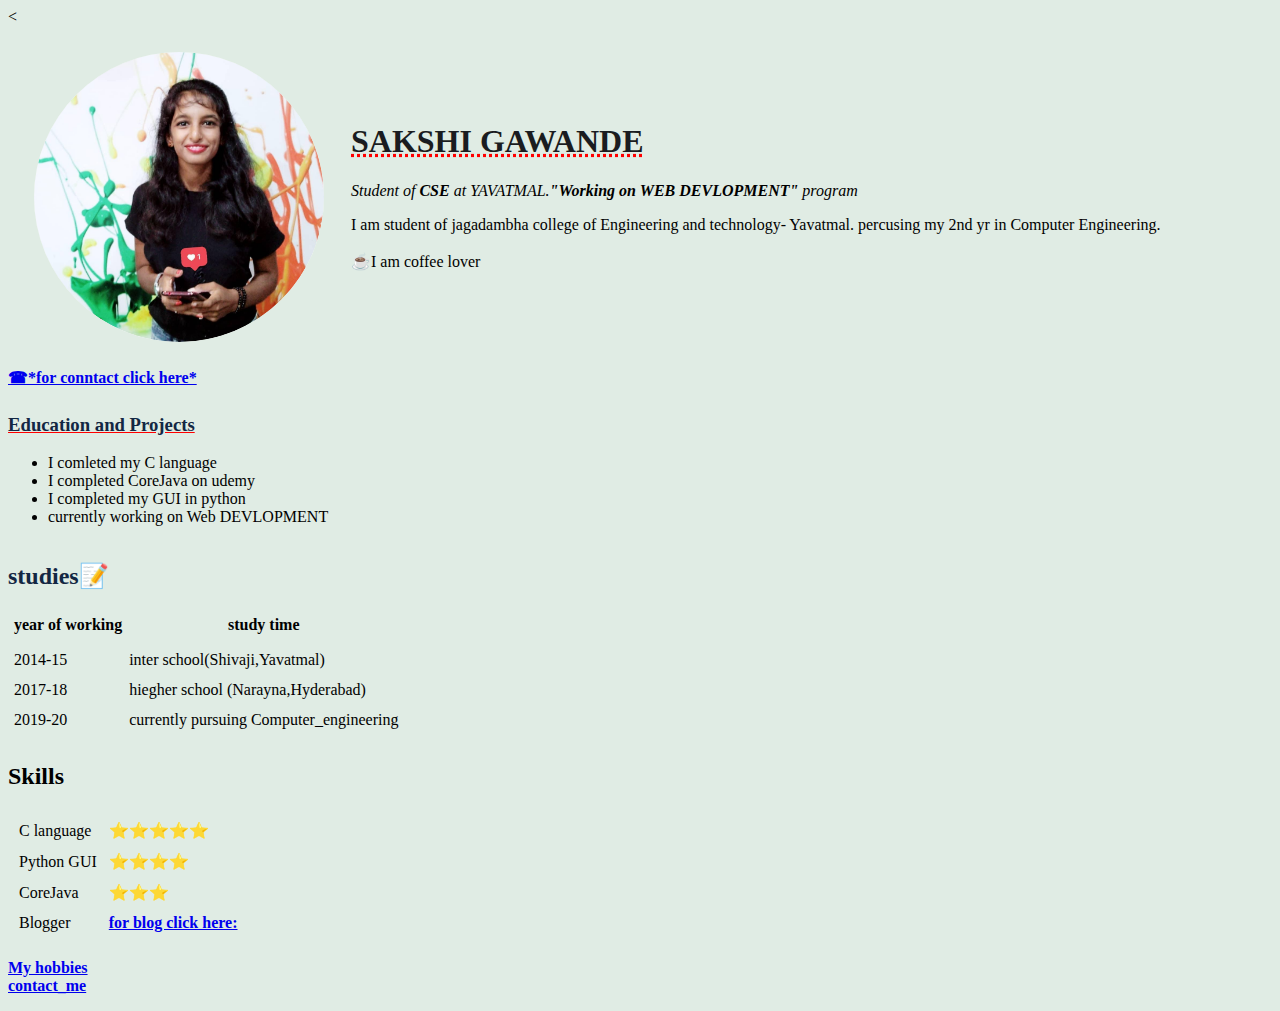
<file: index.html>
<<!DOCTYPE html>
<html>
  <head>
    <meta charset="utf-8">
    <title>💚S@ksh!'s Personal-site</title>
    <link rel="stylesheet" href="style.css">
    <link rel="icon" href="favicon.ico">


  </head>
  <body class="body">
    <table cellspacing="25">
      <tr>
        <td>
          <image class="circular" src ="sakshi1.png" width="290px" height="290px" alt="sakshi profile picture">
        </td>
        <td>
          <h1 class="h1">SAKSHI GAWANDE</h1>
          <p> <em>Student of<b> CSE </b>at YAVATMAL.<strong>"Working on WEB DEVLOPMENT"</strong> program </em> </p>

          <p>
            I am student of jagadambha college of Engineering and technology- Yavatmal. percusing my 2nd yr in Computer Engineering.<br>
            <br>☕I am coffee lover
          </p>
        </td>
      </tr>
    </table>
    <a href="https://www.instagram.com/_sakshi_gawande_patil_/"> <b>☎*for conntact click here*</b></a>
    <hr class="hr">
    <h3 class="h3"><b>Education and Projects</b></h3>
    <ul>
      <li>I comleted my C language</li>
      <li>I completed CoreJava on udemy</li>
      <li>I completed my GUI in python</li>
      <li>currently working on Web DEVLOPMENT</li>
    </ul>
  <hr class="hr">
  <h2 class="h2"><strong>studies📝</strong></h2>
  <table cellspacing="5">
    <tr>
      <thead>
        <th>year of working</th>
        <th>study time</th>
      </thead>
    </tr>
    <tr>
    <tbody>
      <td>2014-15</td>
      <td>inter school(Shivaji,Yavatmal)</td>
    </tbody>
    </tr>
    <tr>
    <tbody>
      <td>2017-18</td>
      <td>hiegher school (Narayna,Hyderabad)</td>
    </tbody>
    </tr>
    <tr>
    <tbody>
      <td>2019-20</td>
      <td>currently pursuing Computer_engineering</td>
    </tbody>
    </tr>
  </table>
  <hr class="hr">
  <h2><strong>Skills</strong></h2>

  <table cellspacing="10px">
        <tr>
            <td> C language</td>
            <td>⭐⭐⭐⭐⭐</td>
        </tr>
        <tr>
          <td>Python GUI </td>
          <td>⭐⭐⭐⭐</td>
        <tr>
          <td>CoreJava </td>
          <td>⭐⭐⭐</td>
        </tr>
        <tr>
            <td>Blogger</td>
            <td><a href="https://mythwithsakshi.blogspot.com/?m=1"><strong>for blog click here:</strong></td>
        </tr>
       </table>
       <hr class="hr">
       <a href="hobbies.html"><b >My hobbies</b></a>
       <br>
       <a href="contact.html"><b>contact_me</b></a><br >
       <hr class="hr">



</html>
</file>
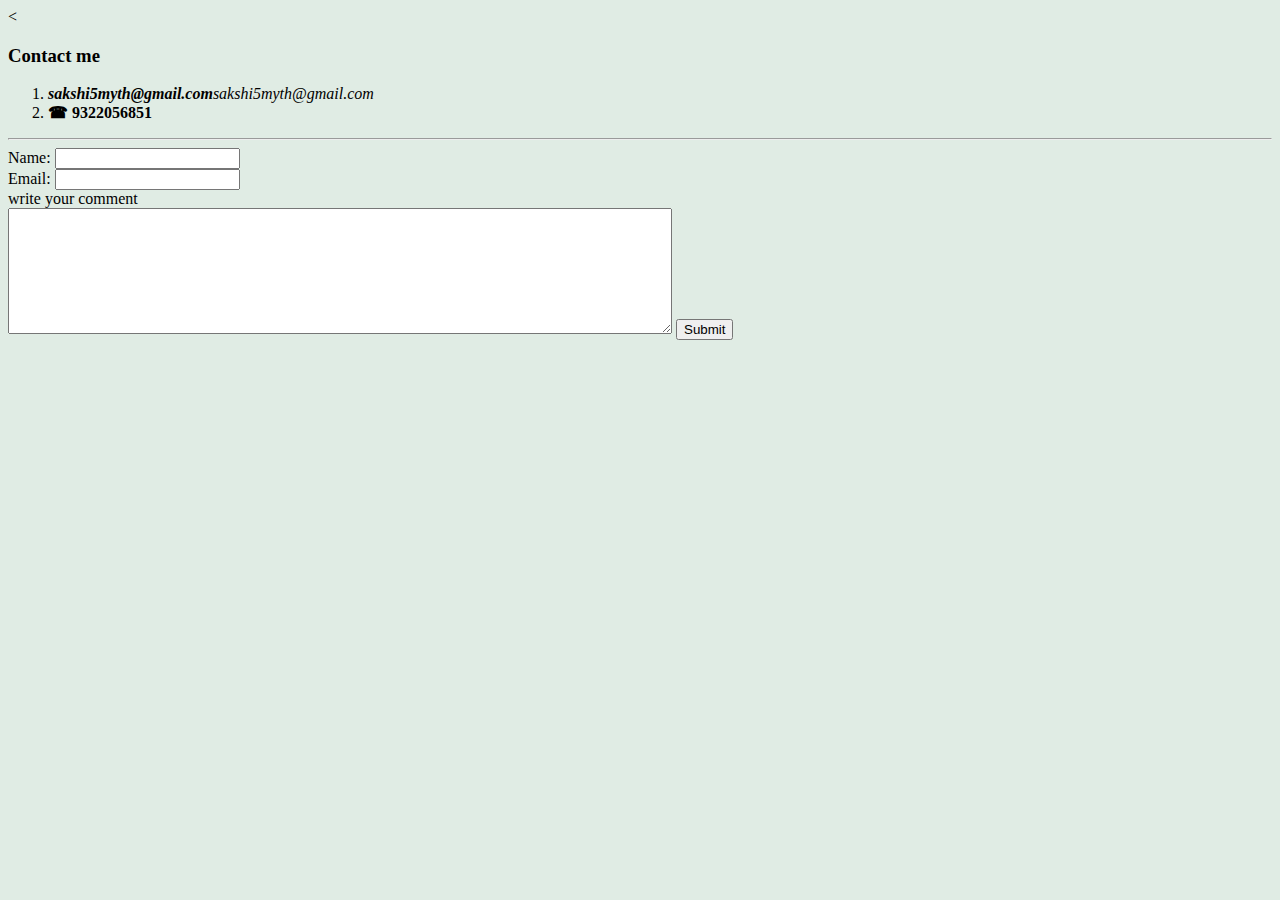
<file: contact.html>
<<!DOCTYPE html>
<html>
  <head>
    <meta charset="utf-8">
    <title></title>
    <link rel="stylesheet" href="style.css">

  </head>
  <body class="body">
    <h3><strong>Contact me</strong></h3>
    <ol>
    <li><em><strong>sakshi5myth@gmail.com</strong>sakshi5myth@gmail.com</em></li>
    <li><strong>☎ 9322056851</strong></li>
  </ol>
</body>
  <hr>
    <form>
      <label>Name:</label>
      <input type="text" name="" value="">
      <br>
      <label>Email:</label>
      <input type="email" name="" value="">
      <br>
      <label>write your comment</label><br>
      <textarea name="name" rows="8" cols="80"></textarea>
      <input type="submit" name="" >

      </form>

</html>
</file>
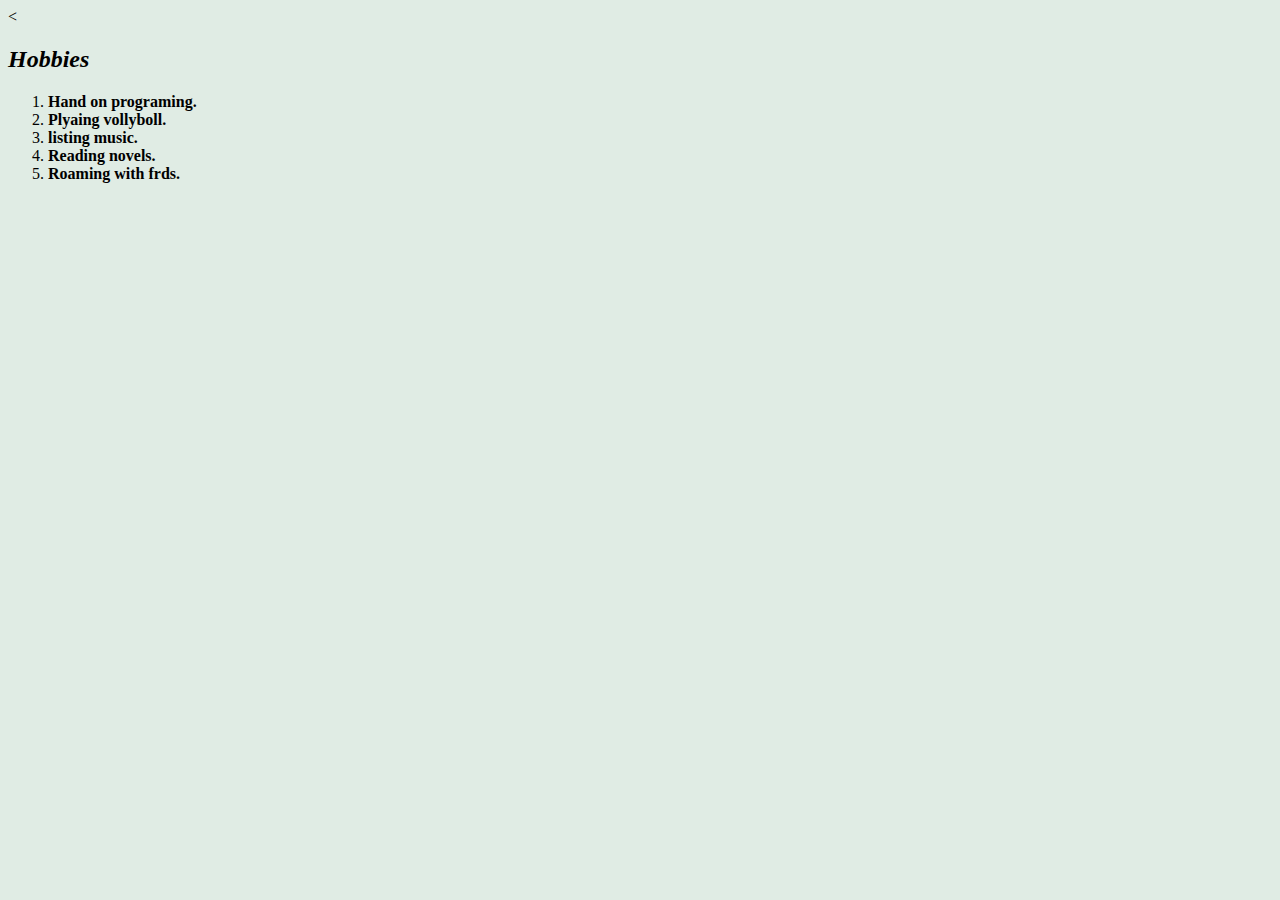
<file: hobbies.html>
<<!DOCTYPE html>
<html>
  <head>
    <meta charset="utf-8">
    <title></title>
    <link rel="stylesheet" href="style.css">

  </head>
  <body class="body">
    <h2><strong><em>Hobbies</em></strong></h2>
    <ol>
    <li><strong>Hand on programing.</strong></li>
    <li><strong>Plyaing vollyboll.</strong></li>
    <li><strong>listing music.</strong></li>
    <li><strong>Reading novels.</strong></li>
    <li><strong>Roaming with frds.</strong></li>
  </ol>
  </body>
</html>
</file>
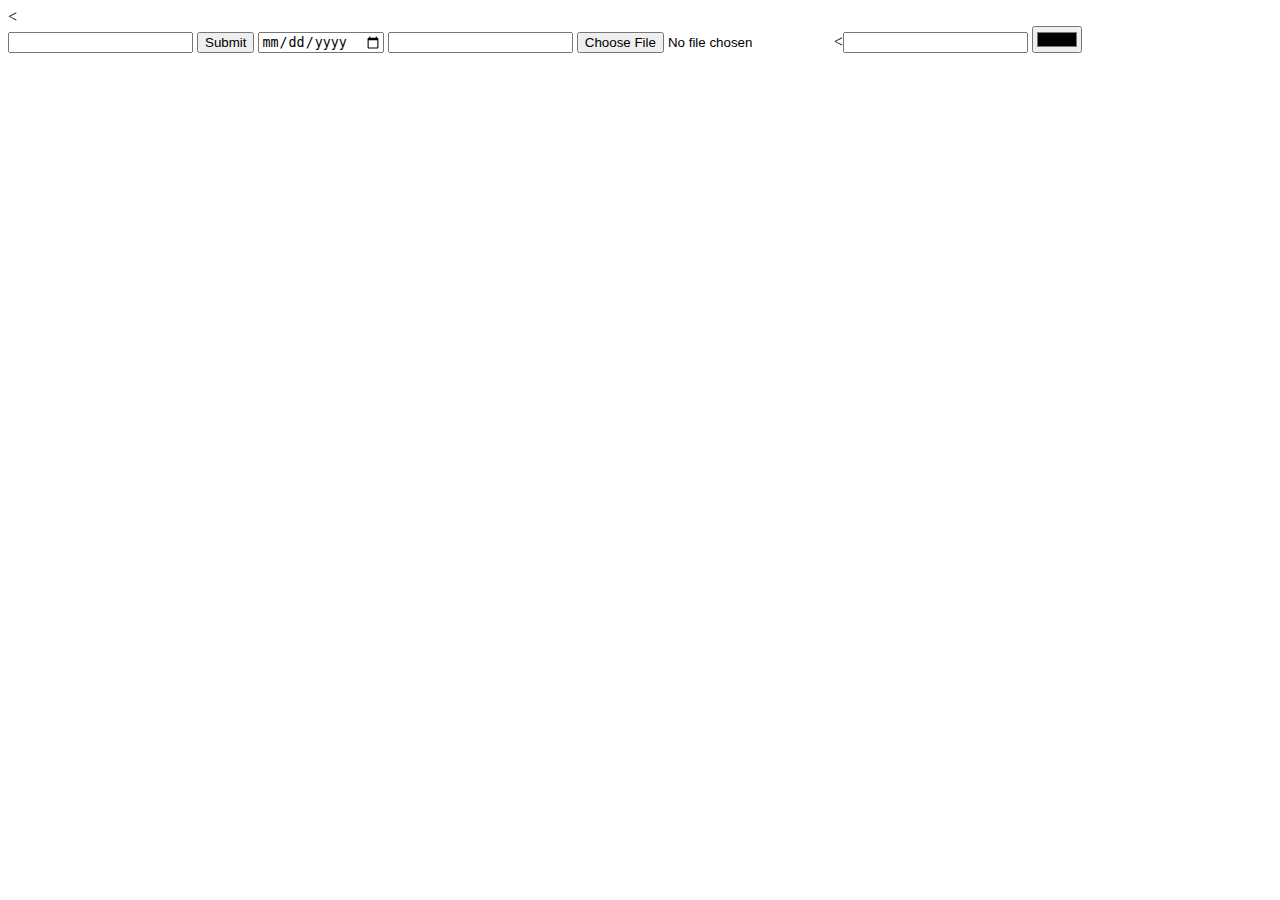
<file: input.html>
<<!DOCTYPE html>
<html >
  <head>
    <meta charset="utf-8">
    <title></title>
  </head>
  <body>
    <form>
      <input type="text" name="" value="">
      <input type="submit" name="" >
      <input type="date" name="" value="">
      <input type="email" name="" value="">
      <input type="file" name="" value="">
      <<input type="text" name="" value="">



      <input type="color" name="" value="">
      </form>




  </body>
</html>
</file>
<file: style.css>
.body{
  background-color: #e0ece4;
}
.hr{
  background-color: white;
  border-style:none;
  width:100%;
}
.h1{
  color: #1a1c20;
  text-decoration: underline;
  text-decoration-style: dotted;
  text-decoration-color: red;
}
.h3{
  color: #132743;
  text-decoration: underline;
  text-decoration-color: red;
}
.h2{
  color: #132743;
  
}
.circular{
  border-radius: 100%;
}
.image:hover{
  background-color: gold;
}
</file>
